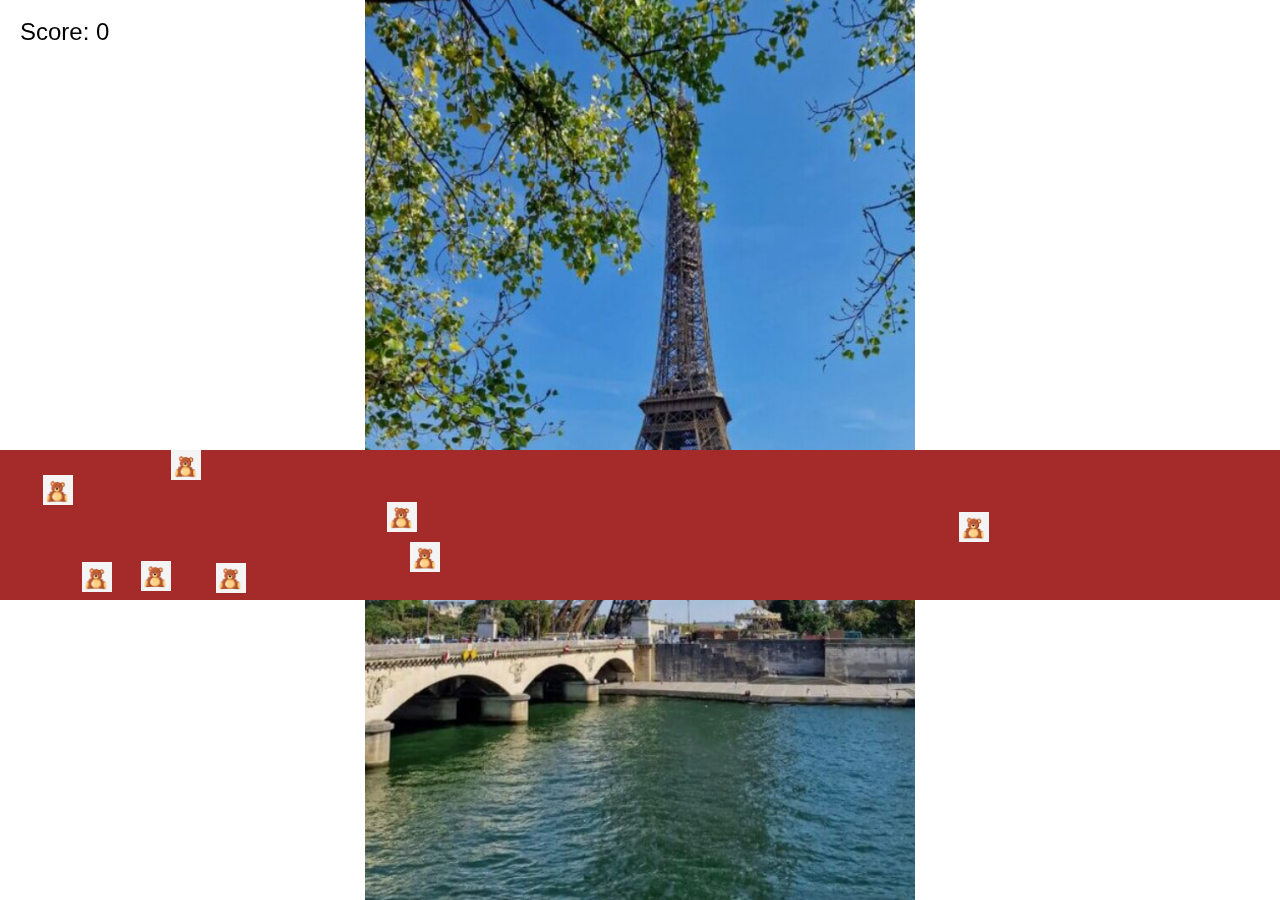
<file: index.html>
<!DOCTYPE html>
<html lang="en">
<head>
    <meta charset="UTF-8">
    <meta name="viewport" content="width=device-width, initial-scale=1.0">
    <title>Teddy Bear Train Game</title>
    <link rel="stylesheet" href="src/style.css">
</head>
<body>
    <canvas id="gameCanvas"></canvas>
    <script src="src/game.js"></script>
</body>
</html>
</file>
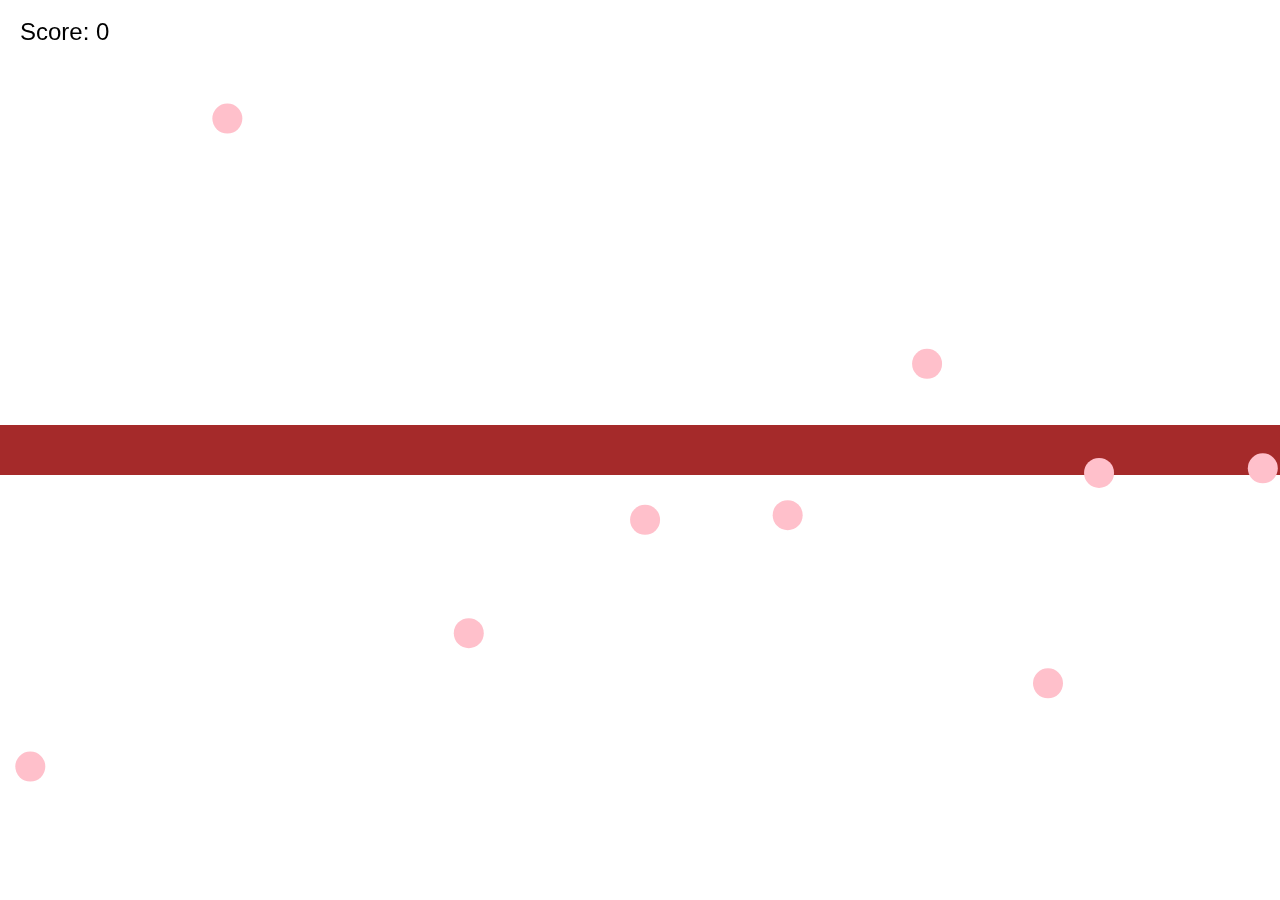
<file: bear/index.html>
<!DOCTYPE html>
<html lang="en">
<head>
    <meta charset="UTF-8">
    <meta name="viewport" content="width=device-width, initial-scale=1.0">
    <title>Teddy Bear Train Game</title>
    <link rel="stylesheet" href="style.css">
</head>
<body>
    <canvas id="gameCanvas"></canvas>
    <script src="game.js"></script>
</body>
</html>
</file>
<file: src/style.css>
body, html {
    margin: 0;
    padding: 0;
    display: flex;
    justify-content: center;
    align-items: center;
    background-color: #87CEEB; /* Sky blue background */
}

#gameCanvas {
    background-color: #FFFFFF; /* White background for the train track */
    width: 100%;
    height: 100%;
}
</file>
<file: bear/style.css>
body, html {
    margin: 0;
    padding: 0;
    display: flex;
    justify-content: center;
    align-items: center;
    background-color: #87CEEB; /* Sky blue background */
}

#gameCanvas {
    background-color: #FFFFFF; /* White background for the train track */
    width: 100%;
    height: 100%;
}
</file>
